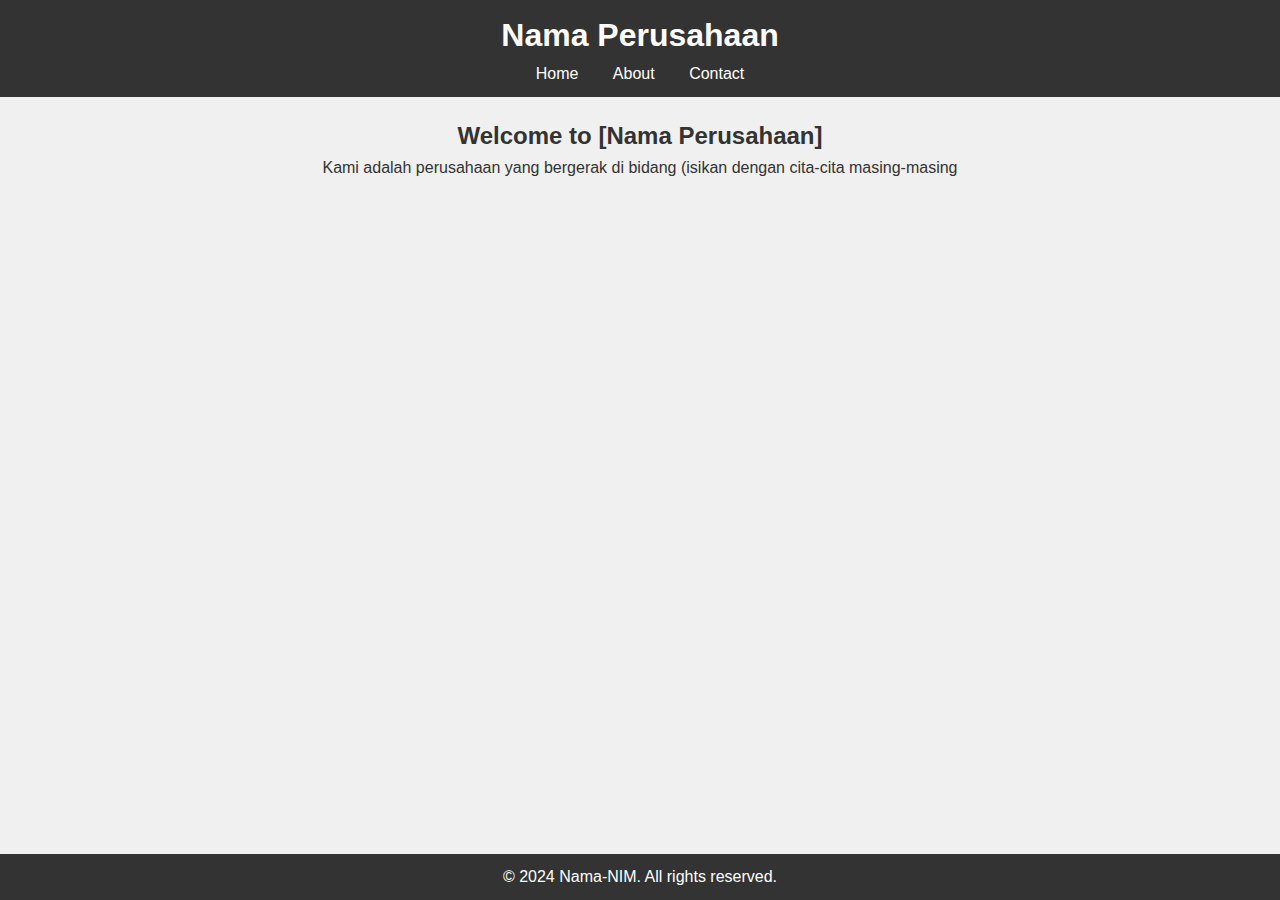
<file: page/index.html>
<!DOCTYPE html>
 <html lang="en"> 
 <head> 
  <meta charset="UTF-8">
 <meta name="viewport" content="width=device-width, initial-scale=1.0">
  <title>Company Profile</title>
   <link rel="stylesheet" href="../style/style.css"> 
</head> 
<body> 
    <header> 
        <h1>Nama Perusahaan</h1>
         <nav> 
            <ul> 
                <li><a href="index.html">Home</a>
                </li> <li><a href="about.html">About</a>
                </li> <li><a href="contact.html">Contact</a>
                </li> </ul> </nav> </header> 
                <main> 
                    <h2>Welcome to [Nama Perusahaan]</h2> 
                    <p>Kami adalah perusahaan yang bergerak di bidang (isikan dengan cita-cita masing-masing </p> 
                </main> 
                <footer>
                     <p>© 2024 Nama-NIM. All rights reserved.</p> 
    </footer>
  </body> 
</html>
</file>
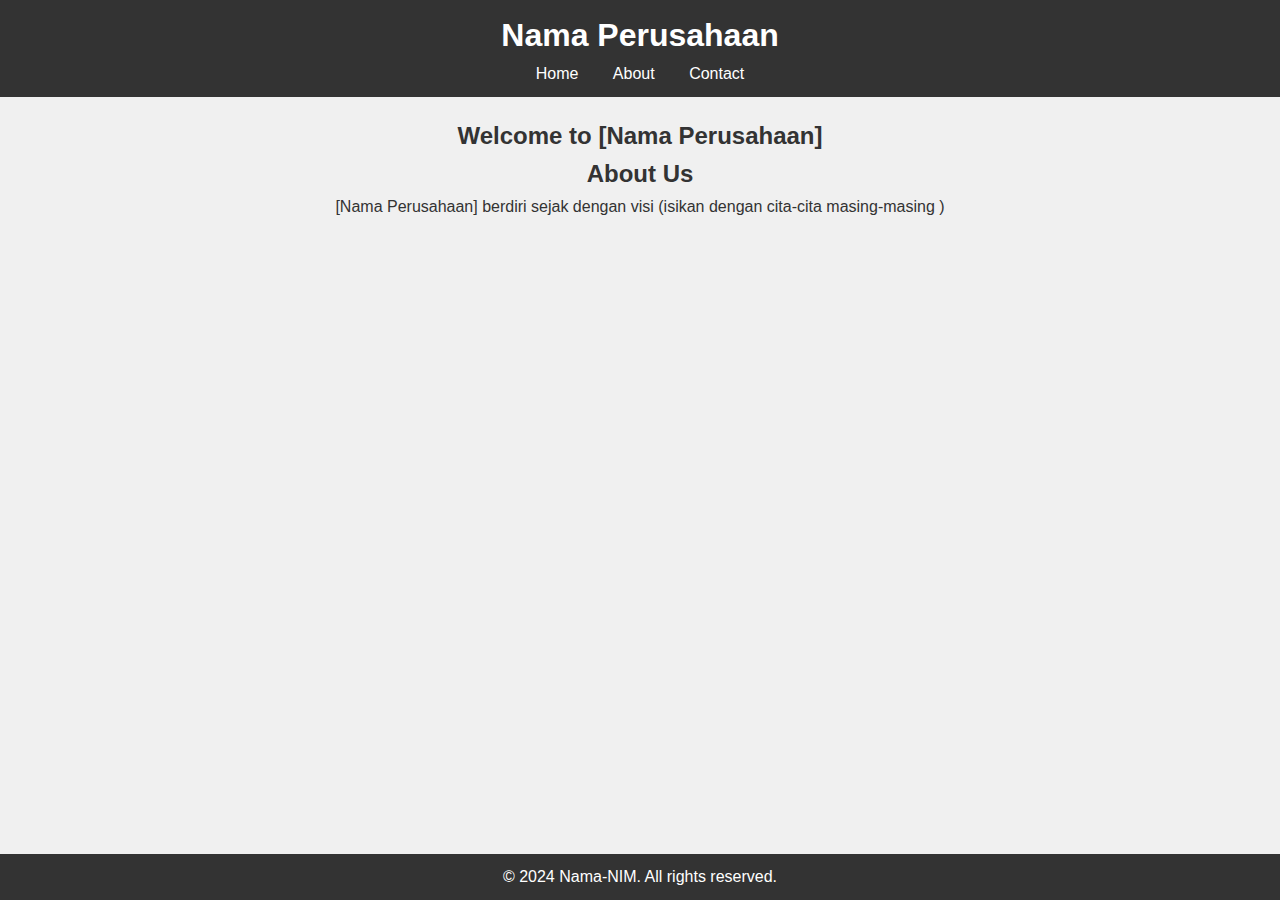
<file: page/about.html>
<!DOCTYPE html>
 <html lang="en">
     <head>
         <meta charset="UTF-8">
          <meta name="viewport" content="width=device-width, initial-scale=1.0"> 
          <title>Company Profile</title>
           <link rel="stylesheet" href="../style/style.css">
         </head>
          <body> 
            <header> 
                <h1>Nama Perusahaan</h1> 
                <nav> 
                    <ul> 
                        <li><a href="index.html">Home</a>                       </li>
                        <li><a href="about.html">About</a></li>
                         <li><a href="contact.html">Contact</a></li>
                         </ul> 
                        </nav> 
                    </header> 
                    <main> 
                        <h2>Welcome to [Nama Perusahaan]</h2>
                         <h2>About Us</h2>
                          <p>[Nama Perusahaan] berdiri sejak dengan visi (isikan dengan cita-cita masing-masing )</p>
                         </main> 
                         <footer> <p>© 2024 Nama-NIM. All rights reserved.</p>
</footer>
 </body>
  </html>
</file>
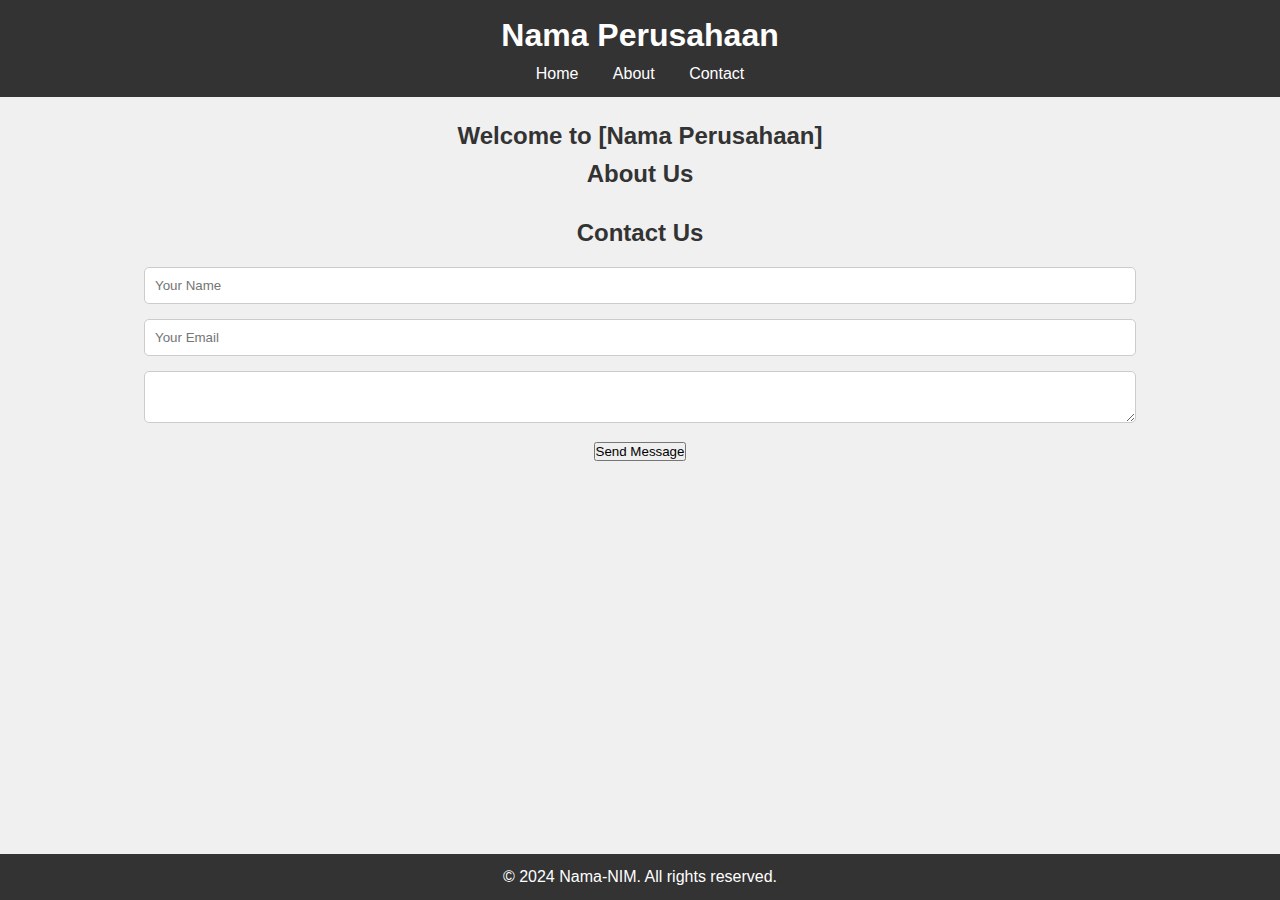
<file: page/contact.html>
<!DOCTYPE html>
<html lang="en">
    <head> 
        <meta charset="UTF-8"> <meta name="viewport" content="width=device-width, initial-scale=1.0"> 
        <title>Company Profile</title> 
        <link rel="stylesheet" href="../style/style.css"> 
    </head> 
    <body> 
        <header> 
            <h1>Nama Perusahaan</h1> 
        <nav> 
            <ul>
                 <li><a href="index.html">Home</a></li>
                 <li><a href="about.html">About</a></li>
                  <li><a href="contact.html">Contact</a></li> 
            </ul> 
        </nav> 
    </header> 
    <main> 
        <h2>Welcome to [Nama Perusahaan]</h2>
         <h2>About Us</h2> 
         <form>
             <h2>Contact Us</h2> 
             <input type="text" name="name" placeholder="Your Name"> 
             <input type="email" name="email" placeholder="Your Email"> 
             <textarea name="message" placeholder="Your Message">

             </textarea>
              <button type="submit">Send Message</button> 
            </form>
         </main> 
         <footer>
            <p>© 2024 Nama-NIM. All rights reserved.</p> 
         </footer>
            
    </body>
 </html>
</file>
<file: style/style.css>
* {
    box-sizing: border-box;
    margin: 0;
    padding: 0;
}

body {
    font-family: Arial, sans-serif;
    line-height: 1.6;
    background-color: #f0f0f0; /* Anda mungkin ingin menyesuaikan warna latar belakang */
    color: #333;
}

header {
    background-color: #333;
    color: white;
    padding: 10px;
    text-align: center;
}


nav ul{
    list-style-type: none;
}

nav ul li{
    display: inline;
    margin: 0 15px;
}
nav ul li a{
    color: white;
   text-decoration: none;
}

footer {
    background-color: #333;
    color: white;
    text-align: center;
    padding: 10px;
    position: fixed;
    width: 100%;
    bottom: 0; /* Memastikan footer selalu di bawah */
}

main {
    text-align: center;
    padding: 20px;
}

form {
    margin: 20px auto; /* Memusatkan form */
}

form input, form textarea {
    display: block;
    margin: 15px auto; 
    padding: 10px; /* Menambahkan padding untuk input */
    border: 1px solid #ccc; /* Menambahkan border */
    border-radius: 5px; /* Menyesuaikan border-radius */
    width: 80%; /* Atur lebar input sesuai kebutuhan */
}

@media (max-width: 769px) {
    
    nav ul li{
        display: block;
        margin: 5px 0;
    }
    form input, form textarea {
        width: 100%;
    }
}
</file>
